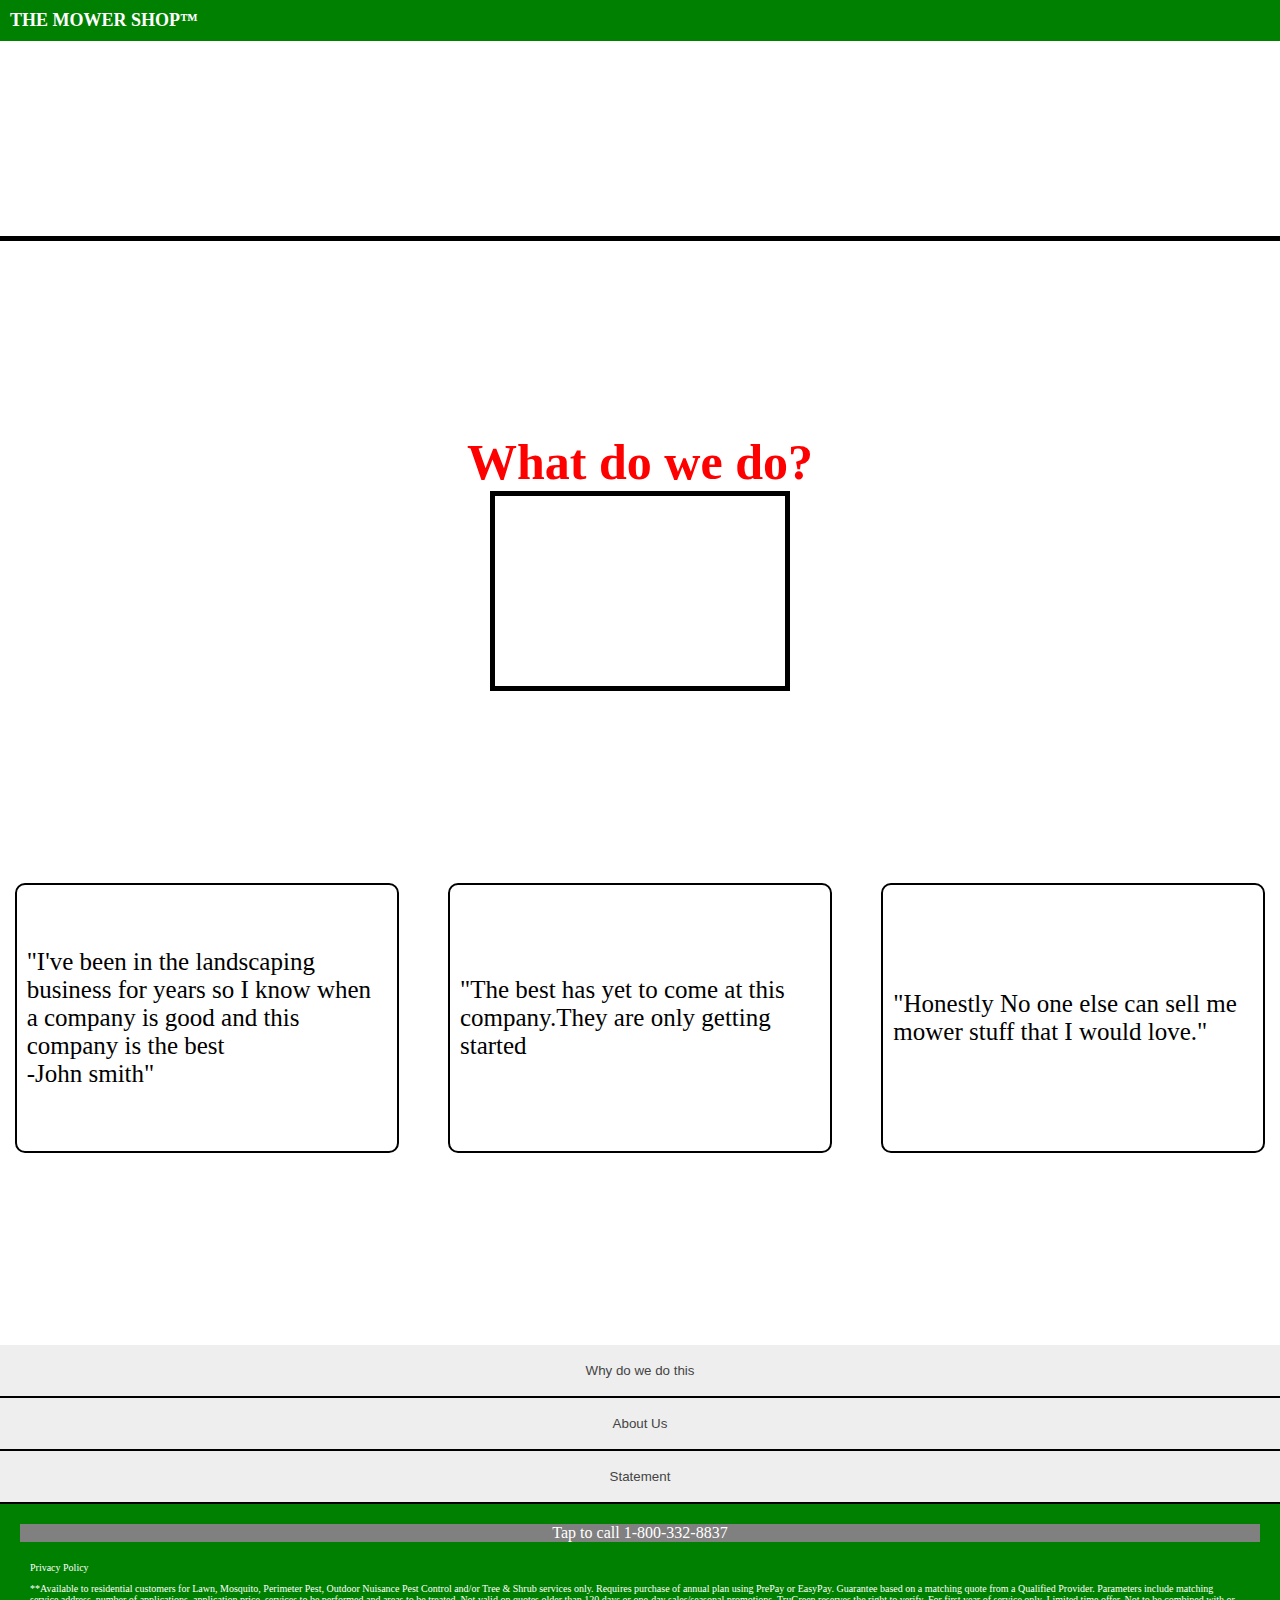
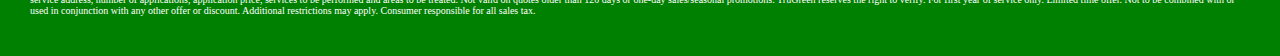
<file: index.html>
<!DOCTYPE html>
<html lang="en">

<head>
    <meta charset="UTF-8">
    <meta name="viewport" content="width=device-width, initial-scale=1.0">
    <link rel="stylesheet" href="home.css">
    <title>Document</title>
</head>

<body>
    <header>
        <h1>THE MOWER SHOP™</h1>
        <nav id="hamburger-nav">
            <div class="hamburger-menu">
                <div class="hamburger-icon" onclick="toggleMenu()">
                    <span></span>
                    <span></span>
                    <span></span>
                </div>
                <ul class="menu-links">
                    <li><a href="products.html" onclick="toggleMenu()">Products</a></li>
                    <li><a href="signIn.html" onclick="toggleMenu()">Sign In</a></li>
                    <li><a href="signup.html" onclick="toggleMenu()">sign up</a></li>
                </ul>
            </div>
        </nav>
    </header>
    <section class="banner1">
        <h2>Right Mower.Right Service</h2>
        <p>Landscapping made easy</p>
        <p>Fixing lawns one blade of grass at a time, one shrub at a time, and one hedge at a time</p>
    </section>
    <section class="video">
        <h2>What do we do?</h2>
        <iframe width="300" height="200" src="https://www.youtube.com/embed/uU0b7NwjjPI" frameborder="0" allowfullscreen></iframe>
    </section>
    <section class="reviews">
        <h2>Customer Reviews</h2>
        <div id="review1">
            <p>"I've been in the landscaping business for years so I know when a company is good and this company is the best<br> -John smith"</p>
        </div>
        <div id="review2">
            <p>"The best has yet to come at this company.They are only getting started</p>
        </div>
        <div id="review3">
            <p>"Honestly No one else can sell me mower stuff that I would love."</p>
        </div>
    </section>
    <button class="accordion">Why do we do this</button>
    <div class="panel">
      <p>Saving money is importan and so is lawn care so why not jjst combine both and now you have THE MNOWR SHOP to get all your lawncare needs </p>
    </div>
    <button class="accordion">About Us</button>
    <div class="panel">
      <p>A small startup company hoping to help get your yard looking awesome. Hopefully you find what your looking for</p>
    </div>
    
    <button class="accordion">Statement</button>
    <div class="panel">
      <p>A great Home without a great lawn is just a home</p>
    </div>
    </main>
    <footer>
        <nav class="banner">
            <p>Tap to call 1-800-332-8837</p>
        </nav>
        <nav class="bottom">
            <p>Privacy Policy</p>
            <p>**Available to residential customers for Lawn, Mosquito, Perimeter Pest, Outdoor Nuisance Pest Control
                and/or Tree & Shrub services only. Requires purchase of annual plan using PrePay or EasyPay. Guarantee
                based on a matching quote from a Qualified Provider. Parameters include matching service address, number
                of applications, application price, services to be performed and areas to be treated. Not valid on
                quotes older than 120 days or one-day sales/seasonal promotions. TruGreen reserves the right to verify.
                For first year of service only. Limited time offer. Not to be combined with or used in conjunction with
                any other offer or discount. Additional restrictions may apply. Consumer responsible for all sales tax.
            </p>
    </footer>
    <script src="script.js"></script>
</body>

</html>
</file>
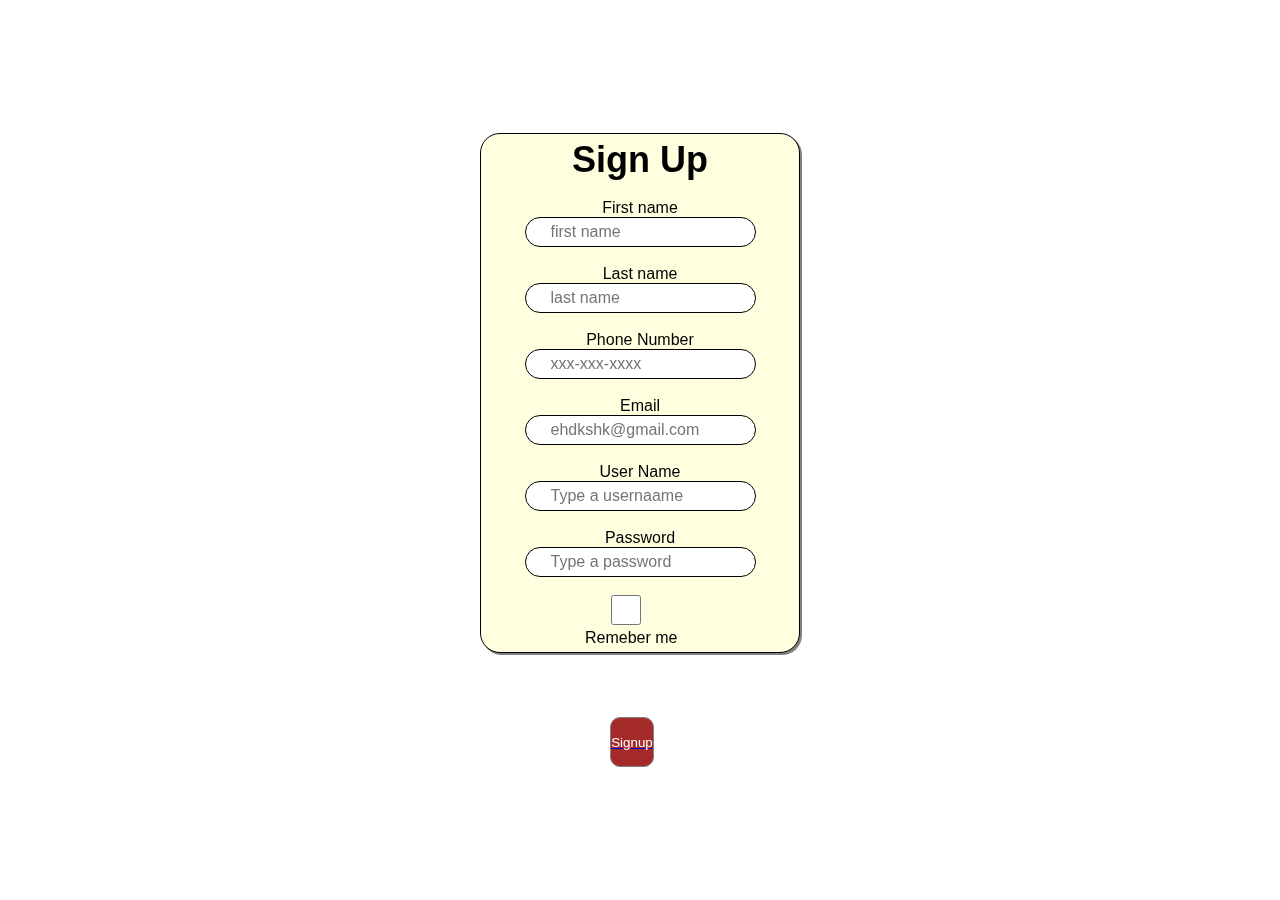
<file: contact.html>
<!DOCTYPE html>
<html lang="en">
<head>
    <meta charset="UTF-8">
    <meta name="viewport" content="width=device-width, initial-scale=1.0">
    <link rel="stylesheet" href="contact.css">
    <title>Document</title>
</head>
<body>
    <main>
        <form class="form">
            <h1>Sign Up</h1>
            <br>
            <label for="fname">First name</label> 
            <input type="text" name="fName" id="fname" placeholder="first name" required>
            <br>
            <label for="lname">Last name</label>
            <input type="text" name="lName" id="lname" placeholder="last name" required>
            <br>
            <label for="phoneNumber">Phone Number</label>
            <input  type="number" name="phoneNumber" id="phoneNumber" placeholder="xxx-xxx-xxxx" required>
            <br>
            <label for="email">Email</label>
            <input name="email" id="email" placeholder="ehdkshk@gmail.com" required>
            <br>
            <label for="username">User Name</label>
            <input name="userName" id="userName" placeholder="Type a usernaame" required>
            <br>
            <label for="Password">Password</label>
            <input name="password" id="password" placeholder="Type a password" required>
            <br>
            <div class="remeberMe">
                <input type="checkbox" name="remeberMe">
                <label for="remeberMe">Remeber me</label>
            </div>
        </form>
        <section class="submit">
            <a href="products.html">
                <button type="submit" id="btn1">Signup</button>
            </a>
        </section>
    </main>
    <footer>
</body>
</html>
</file>
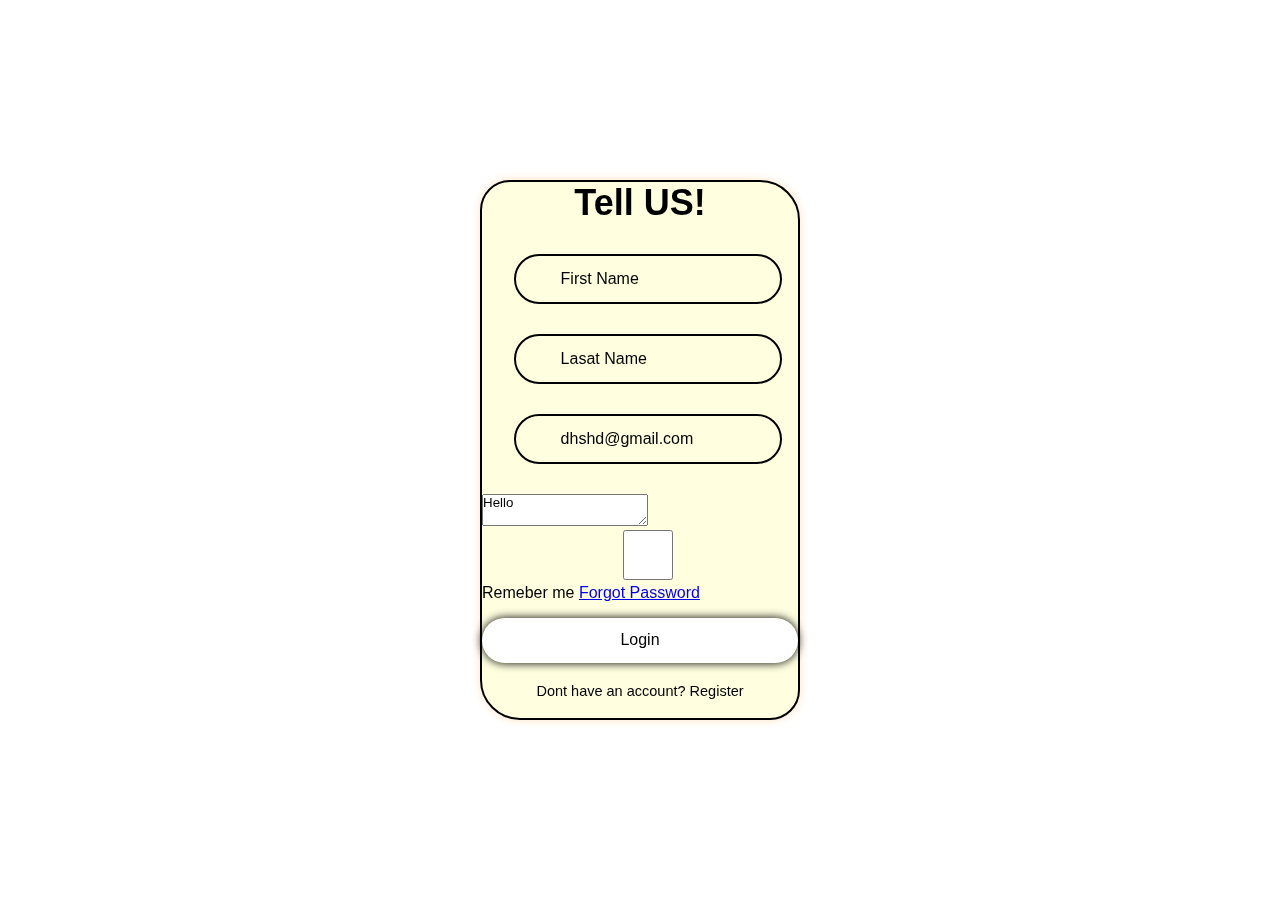
<file: feedback.html>
<!DOCTYPE html>
<html lang="en">
<head>
    <meta charset="UTF-8">
    <meta name="viewport" content="width=device-width, initial-scale=1.0">
    <link href='https://unpkg.com/boxicons@2.1.4/css/boxicons.min.css' rel='stylesheet'>
    <link rel="stylesheet" href="signIn.css">
    <title>Document</title>
</head>
<body>

    <div class="wrapper">
        <form>
            <h1>Tell US!</h1>
        <div class="input-box">
            <input type="text" placeholder="First Name" required>
        </div>
        <div class="input-box">
            <input type="text" placeholder="Lasat Name" required>
        </div>
        <div class="input-box">
            <input type="email" placeholder="dhshd@gmail.com" required>
        </div>
        <div class="input-box">
            <textarea id="textarea">Hello</textarea>

        <div class="remeber-forget">
            <label>
            <input type="checkbox"> Remeber me
            </label>
            <a href="contact.html">Forgot Password</a>
        </div>
    
        <button type="submit" class="btn">Login</button>
    
        <div class="register-link">
            <p>Dont have an account?  <a href="contact.html">Register</a></p>
        </div>
    
        </form>
    </div>
    
</body>
</html>
</file>
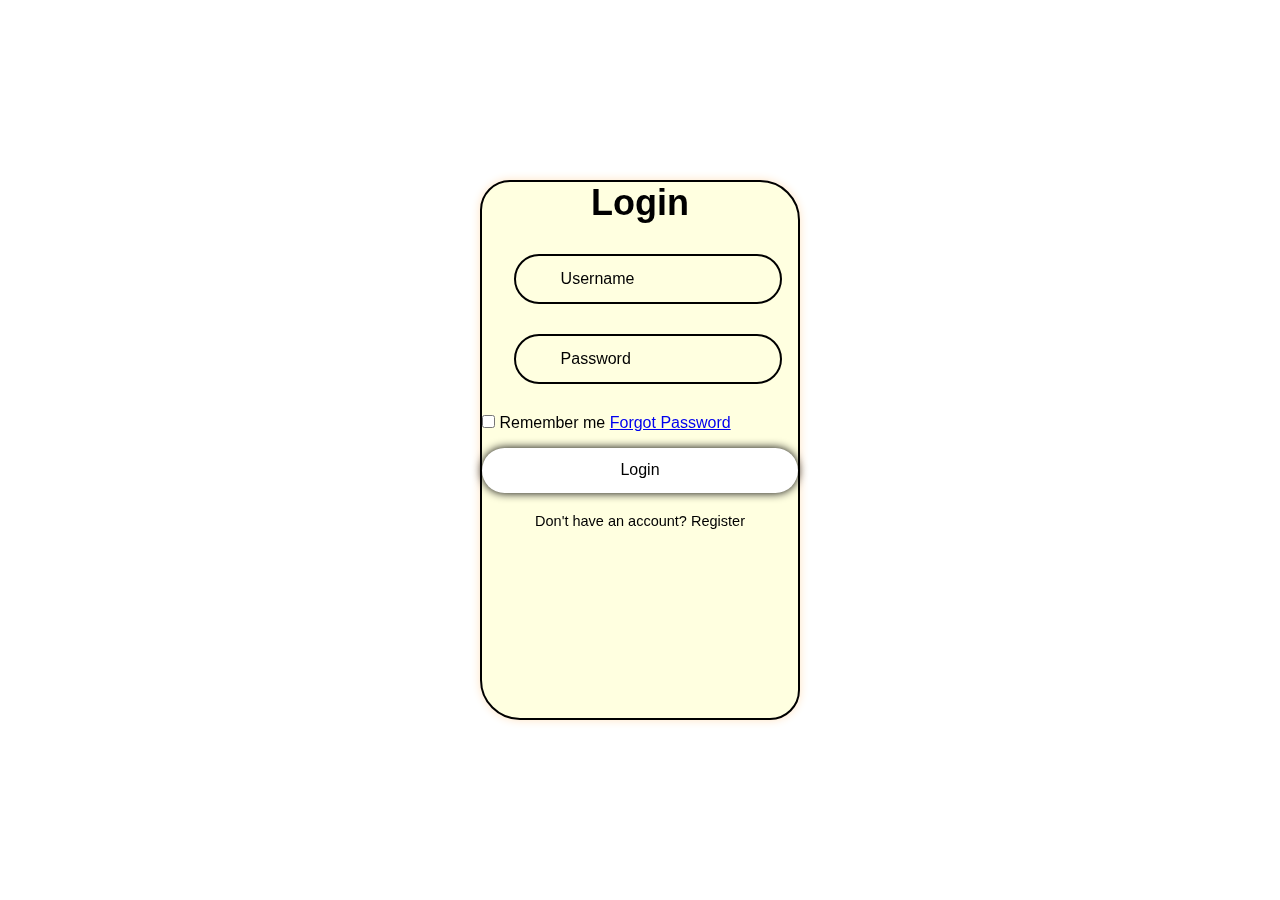
<file: signIn.html>
<!DOCTYPE html>
<html lang="en">
<head>
    <meta charset="UTF-8">
    <meta name="viewport" content="width=device-width, initial-scale=1.0">
    <link href='https://unpkg.com/boxicons@2.1.4/css/boxicons.min.css' rel='stylesheet'>
    <link rel="stylesheet" href="signIn.css">
    <title>Document</title>
</head>
<body>

    <div class="wrapper">
        <form id="login-form">
            <h1>Login</h1>
            <div class="input-box">
                <input type="text" id="username" placeholder="Username" >
            </div>
            <div class="input-box">
                <input type="password" id="password" placeholder="Password" >
            </div>

            <div class="remember-forget">
                <label>
                <input type="checkbox"> Remember me
                </label>
                <a href="forgot_password.html">Forgot Password</a>
            </div>
        
            <button type="submit" class="btn">Login</button>
        
            <div class="register-link">
                <p>Don't have an account?  <a href="register.html">Register</a></p>
            </div>
        </form>
    </div>
    <script src="signin.js"></script>
</body>
</file>
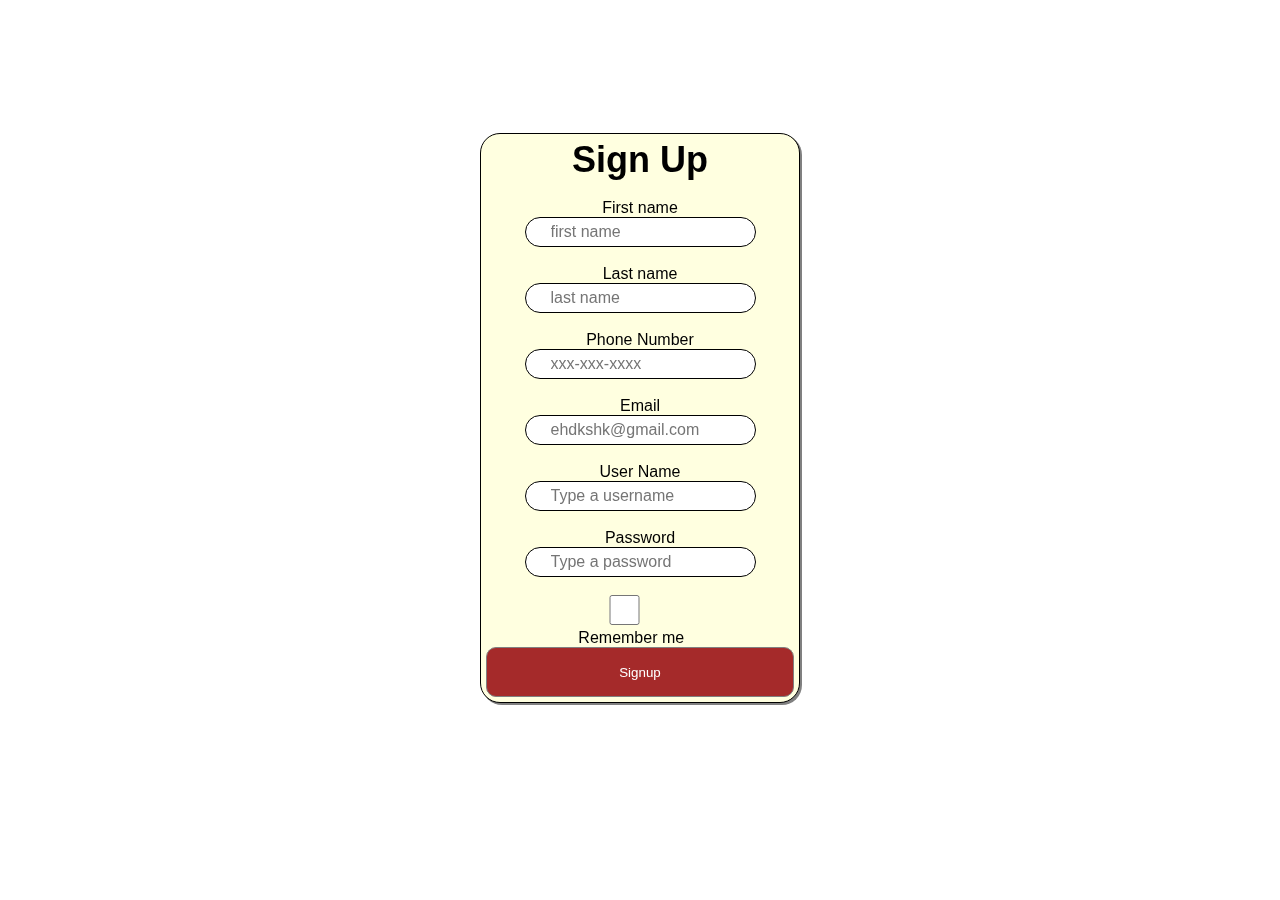
<file: signup.html>
<!DOCTYPE html>
<html lang="en">
<head>
    <meta charset="UTF-8">
    <meta name="viewport" content="width=device-width, initial-scale=1.0">
    <link rel="stylesheet" href="contact.css">
    <title>Document</title>
</head>
<body>
    <main>
        <form class="form">
            <h1>Sign Up</h1>
            <br>
            <label for="fname">First name</label> 
            <input type="text" name="fName" id="fname" placeholder="first name" required>
            <br>
            <label for="lname">Last name</label>
            <input type="text" name="lName" id="lname" placeholder="last name" required>
            <br>
            <label for="phoneNumber">Phone Number</label>
            <input  type="number" name="phoneNumber" id="phoneNumber" placeholder="xxx-xxx-xxxx" required>
            <br>
            <label for="email">Email</label>
            <input name="email" id="email" placeholder="ehdkshk@gmail.com" required>
            <br>
            <label for="username">User Name</label>
            <input name="userName" id="userName" placeholder="Type a username" required>
            <br>
            <label for="Password">Password</label>
            <input type="password" name="password" id="password" placeholder="Type a password" required>
            <br>
            <div class="remeberMe">
                <input type="checkbox" name="remeberMe" id="rememberMe">
                <label for="rememberMe">Remember me</label>
            </div>
            <button type="submit" id="btn1">Signup</button> 
        </form>
    </main>
    <script src="signUp.js"></script>
    <footer>
</body>
</html>
</file>
<file: home.css>
* {
  margin: 0;
  padding: 0;
  box-sizing: border-box;
}

body {
  display: flex;
  flex-direction: column;
  min-height: 100vh;
  width: 100%;
}

header {
  display: flex;
  align-items: center;
  justify-content: space-between;
  background-color: green;
  color: white;
  padding: 10px;

}

header h1{
  font-size: 18px;
}

.navbar {
  display: flex;
  justify-content: space-between;
}

.banner1{
  display: flex;
  flex-direction: column;
  background: url('https://t4.ftcdn.net/jpg/00/05/79/61/360_F_5796187_zmmbAxlv2p38ZnHVjeYW2ylbMbqpbx7Q.jpg');
  background-repeat: no-repeat;
  background-size: cover;
  width: 100%;
  height: 200px;
  align-items: center;
  justify-content: space-evenly;
  font-family: 'Gill Sans', 'Gill Sans MT', Calibri, 'Trebuchet MS', sans-serif;
  text-align: center;
  /* et43k */
  color: white;
  border-bottom: 5px solid black;
}

.banner1 h2{
  font-size: 28px;
}

.banner{
  text-align: center;
  width: 100%;
  background-color: grey;
  color: white;
}



.container{
  display: grid;
  flex-direction: column;
  grid-template-columns: repeat(1,fr);
}

#summary{
  display: flex;
  margin-top: 40%;
  margin-left: 15%;
  margin-right: 10%;
  width: 75%;
  padding: 10px;
  margin-right: 5px;
}


#input{
  height: 50px;
  font-size: 15px;
  width: 75%;
  border: 2px solid black;
  margin-bottom: 2%;
  border-radius: 5px;

}


.video{
  display: flex;
  flex-direction: column;
  justify-content: center;
  align-items: center;
  margin-top: 15%;
}

main {
  flex: 1;
  padding: 20px;
}


iframe{
  border: 5px solid black;

}



footer {
  display: flex;
  flex-direction: column;
  background-color: green;
  color: white;
  padding: 20px;
  width: 100%;
  margin-top: auto;
}

.banner1 p {
  text-align: center;
  font-size: 15x;
  margin-top: 1%;
}

.bottom {
  flex: 1;
  background-color: green;
  width: fit-content;
  padding: 10px;
}

.bottom p {
  padding-right: 10px;
  margin-top: 10px;
  margin-bottom: 10px;
  font-size: 10px;
}

#hamburger-nav {
  display: flex;
  justify-content: flex-end;
  right: 0;
}

.hamburger-menu {
  position: relative;
  display: inline-block;

}

.hamburger-icon {
  display: flex;
  flex-direction: column;
  justify-content: flex-end; /* Align items to the bottom */
  height: 20px; /* Decrease the height */
  width: 20px; /* Decrease the width */
  cursor: pointer;
  margin-top: auto; /* Push it to the bottom */
  margin-right: 10px;
}

.hamburger-icon span {
  width: 100%;
  height: 5px;
  background-color: white;
  transition: all 0.3s ease-in-out;
  margin: 2px 0;
}

.menu-links {
  position: absolute;
  top: calc(100% + 10px); 
  right: 0;
  background-color: brown;
  width: fit-content;
  max-height: 0;
  overflow: hidden;
  transition: all 0.3s ease-in-out;

}

.menu-links a {
  display: block;
  padding: 8px; /* Decrease padding */
  text-align: center;
  font-size: 1rem; /* Decrease font size */
  color: white;
  text-decoration: none;
  transition: all 0.3s ease-in-out;
}

.menu-links li {
  list-style: none;
}
.menu-links.open {
  max-height: 300px;
}

.hamburger-icon.open span:first-child {
  transform: rotate(45deg) translate(4px, 5px);
}

.hamburger-icon.open span:nth-child(2) {
  opacity: 0;
}

.hamburger-icon.open span:last-child {
  transform: rotate(-45deg) translate(4px, -5px);
}

ul {
  list-style: none;
  display: block;
}
ul li a {
  text-decoration: none;
  padding-right: 3vw;
  color: white;
}

.reviews h2 {
  color: green;
  text-align: center;
  font-size: 30px;
}

.reviews {
  display: grid;
  flex-direction: column;
  gap: 20px;
  margin-top: 15%;
  margin-bottom: 5%;
  grid-template-columns: repeat(1, fr); 
}

#review1 {
  display: block;
  margin: auto;
  font-size: 15px;
  border: 3px solid black;
  width: 300px;
  height: 13vh;
  padding: 10px;
  border-radius: 10px;
}

#review2 {
  display: block;
  margin: auto;
  font-size: 15px;
  border: 3px solid black;
  padding: 10px;
  width: 300px;
  height: 10vh;
  border-radius: 10px;
}

#review3 {
  display: block;
  margin: auto;
  font-size: 25;
  border: 3px solid black;
  padding: 10px;
  width: 300px;
  height: 10vh;
  border-radius: 10px;
}

.accordion {
  background-color: #eee;
  color: #444;
  cursor: pointer;
  padding: 18px;
  width: 100%;
  text-align: center;
  border: none;
  border-bottom: 2px solid black;
  outline: none;
  transition: 0.4s;
}



.panel {
  padding: 0 18px;
  background-color: white;
  display: none;
  overflow: hidden;
}

.panel p{
  text-align: center;
  font-size: 13px;
  padding: 2px;
  color: green;
}




/*media queries for ipad*/
@media(min-width: 480px) and (max-width: 768px) {
  .hamburger-icon{
    display: none;
  }

  .menu-links{
    visibility: visible;
  }

  #review1,
  #review2,
  #review3 {
    display: flex;
    flex-direction: column;
    justify-content: center;
    font-size: 25;
    border: 2px solid black;
    padding: 10px;
    width: 30vw;
    height: 20vh;
    border-radius: 10px;
  }

  .reviews {
    display: grid;
    flex-direction: column;
    grid-template-columns: repeat(3,1fr);
    gap: 20px;
    margin-top: 15%;
    margin-bottom: 15%;
    grid-template-columns: repeat(1, fr); 
  }

  .reviews h2 {
    color: red;
    text-align: center;
    font-size: 30px;
    display: none;
  }

  .hamburger-icon {
    display: flex;
    flex-direction: column;
    justify-content: flex-end; /* Align items to the bottom */
    height: 20px; /* Decrease the height */
    width: 20px; /* Decrease the width */
    cursor: pointer;
    margin-top: auto; /* Push it to the bottom */
    margin-right: 10px;
  }

}

/* Media queries for tablets */
@media (min-width: 768px) and (max-width: 1024px) {
  .hamburger-icon {
    display: none;
  }

  .menu-links {
    visibility: visible;
  }

  .reviews h2 {
    color: red;
    text-align: center;
    font-size: 30px;
    display: none;
  }
  
  .reviews {
    display: grid;
    flex-direction: column;
    grid-template-columns: repeat(3, 1fr);
    gap: 20px;
    margin-top: 15%;
    margin-bottom: 15%;
    grid-template-columns: repeat(1, fr); 
  }
  
  #review1,
  #review2,
  #review3 {
    display: flex;
    flex-direction: column;
    justify-content: center;
    font-size: 20px;
    font-family: 'Gill Sans', 'Gill Sans MT', Calibri, 'Trebuchet MS', sans-serif;
    border: 2px solid black;
    padding: 10px;
    width: 30vw;
    height: 20vh;
    border-radius: 10px;
  }

  iframe {
    border: 5px solid black;
    display: flex;
    justify-content: flex-end;
    top: 10%;
    width: 500px;
    height: 400px;
  }
}

/* Media queries for computers */
@media (min-width: 1025px) and (max-width: 1200px) {
  .hamburger-icon {
    display: none;
  }

  .menu-links {
    visibility: visible;
  }

  .reviews h2 {
    color: red;
    text-align: center;
    font-size: 30px;
    display: none;
  }
  
  .reviews {
    display: grid;
    flex-direction: column;
    grid-template-columns: repeat(3, 1fr);
    gap: 20px;
    margin-top: 15%;
    margin-bottom: 15%;
    grid-template-columns: repeat(1, fr); 
  }
  
  #review1,
  #review2,
  #review3 {
    display: flex;
    flex-direction: column;
    justify-content: center;
    font-size: 25px;
    border: 2px solid black;
    padding: 10px;
    width: 30vw;
    height: 20vh;
    border-radius: 10px;
  }

  iframe {
    border: 5px solid black;
    display: flex;
    justify-content: flex-end;
    top: 10%;
    width: 800px;
    height: 400px;
  }
}

/* Media queries for desktops and up */
@media (min-width: 1201px) {
  .reviews h2 {
    color: red;
    text-align: center;
    font-size: 40px;
    display: none;
  }
  
  .reviews {
    display: grid;
    flex-direction: column;
    grid-template-columns: repeat(3, 1fr);
    gap: 20px;
    margin-top: 15%;
    margin-bottom: 15%;
    grid-template-columns: repeat(1, fr); 
  }
  
  .video h2 {
    color: red;
    text-align: center;
    font-size: 50px;
  }

  #review1,
  #review2,
  #review3 {
    display: flex;
    flex-direction: column;
    justify-content: center;
    font-size: 25px;
    border: 2px solid black;
    padding: 10px;
    width: 30vw;
    height: 30vh;
    border-radius: 10px;
  }

  .hamburger-icon {
    display: none;
  }
}
</file>
<file: contact.css>
* {
  margin: 0;
  padding: 0;
  box-sizing: border-box;
  font-family: 'Gill Sans', 'Gill Sans MT', Calibri, 'Trebuchet MS', sans-serif;
}


body {
  display: flex;
  justify-content: center;
  align-items: center;
  min-height: 100vh;
  background: url('https://i.pinimg.com/originals/02/d3/91/02d391f9334cfc8e62b328840e5c69d5.jpg');
  backdrop-filter: blur(3px);
  background-repeat: no-repeat;
  background-size: cover;
  background-position: center;
}
 

  /*styling of the form*/
form{
    margin-bottom: 20%;
    border: 1px solid black;
    border-radius: 20px;
    background-color: lightyellow;
    box-shadow: 2px 2px grey;
    display: flex;
    flex-direction: column;
    justify-content: center;
    align-items: center;
    padding: 5px;
    width: 320px;
    height: fit-content;

}

.form input{
  border-radius: 40px;
  font-size: 16px;
  height: 30px;
  width: 75%;
  border: 1px solid black;
  padding-left: 25px; 
}


.rememberMe{
    display: flex;
    align-items: center;
}

.submit p{
    font-size: 13px;
    text-align: center;
}


#btn1{
   display: flex;
   align-items: center;
   justify-content: center;
   background-color: brown;
   color: white;
   width: 100%;
   height: 50px;
   border: 1px solid grey;
   border-radius: 10px;
}

 .submit{
  margin-top: 5%;
  margin-right: 5%;
  display: flex;
  justify-content: space-around;
  align-items: center;
 }
 
 
 p{
    font-size: 10px;
 }


/*styling for footer*/
footer{
    display: flex;
    position: absolute;
    bottom: 0;
    width: 100%;
    font-size: 13px;
    height: fit-content;
    background-color: #006400;
    color: white;
    justify-content: center;
    align-items: center;
  }
  
  form h1{
    font-size: 36px;
    text-align: center;
  }
  

/*media queries for ipad*/
@media(min-width: 480px) and (max-width: 768px) {
  .hamburger-icon{
    display: none;
  }

  .menu-links{
    visibility: visible;
  }
}

/*media queries for laptops*/
@media(min-width: 769px) and (max-width: 1024px) {
  .hamburger-icon{
    display: none;
  }

  .menu-links{
    visibility: visible;
  }
}

/*meida queries for computers */
@media(min-width: 1025px) and (max-width: 1200px) {
  .hamburger-icon{
    display: none;
  }

  .menu-links{
    visibility: visible;
  }
}

/* media quereis for desktopa and up*/
@media(min-widh: 1201px){

}
</file>
<file: signIn.css>
* {
  margin: 0;
  padding: 0;
  box-sizing: border-box;
  font-family: 'Gill Sans', 'Gill Sans MT', Calibri, 'Trebuchet MS', sans-serif;
}

body {
  display: flex;
  justify-content: center;
  align-items: center;
  min-height: 100vh;
  background: url('https://s3.amazonaws.com/assets.cce.cornell.edu/slides/6250/image/sized/lawn.jpg');
  backdrop-filter: blur(10px);
  background-repeat: no-repeat;
  background-size: cover;
  background-position: center;
}

.wrapper {
  width: 320px;
  background-color: transparent;
  border: 2px solid black;
  backdrop-filter: blur(10px);
  box-shadow: 0 0 10px bisque;
  background-color:lightyellow;
  height: 60vh;
  color: black;
  border-radius: 30px 40px;
}

.wrapper h1 {
  font-size: 36px;
  text-align: center;
}

.wrapper .input-box {
  position: relative;
  width: 100%;
  height: 50px;
  margin: 30px 0;
}

.input-box input{
  width: 85%;
  height: 50px;
  margin-left: 10%;
  background: transparent;
  border: none;
  outline: none;
  border: 2px solid black;
  border-radius: 40px;
  font-size: 16px;
  color: black;
  padding-left: 45px; 
}

.input-box {
  position: relative;
  margin-bottom: 20px;
}

.input-box input::placeholder {
  color: black;
}

.wrapper .remember-forgot {
  display: flex;
  justify-content: space-evenly;
  font-size: 14.5px;
  margin: 10px;
}

.remember-forgot label input {
  accent-color: white;
  margin-right: 3px;
}

.remember-forgot a {
  color: black;
  margin-left: 10%;
  text-decoration: none;
}

.remember-forgot a:hover {
  text-decoration: underline;
}

.wrapper .btn {
  width: 100%;
  height: 45px;
  margin-top: 5%;
  background: white;
  border: none;
  outline: none;
  border-radius: 40px;
  box-shadow: 0 0 10px black;
  cursor: pointer;
  font-size: 16px;
  color: black;
}

.wrapper .register-link {
  font-size: 14.5px;
  text-align: center;
  margin: 20px 0 15px;
}

.register-link p a {
  color: black;
  text-decoration: none;
}

.register-link p a:hover {
  text-decoration: underline;
}



/*media queries for ipad*/
@media(min-width: 480px) and (max-width: 768px) {
  .hamburger-icon{
    display: none;
  }

  .menu-links{
    visibility: visible;
  }
}

/*media queries for laptops*/
@media(min-width: 769px) and (max-width: 1024px) {
  .hamburger-icon{
    display: none;
  }

  .menu-links{
    visibility: visible;
  }
}

/*meida queries for computers */
@media(min-width: 1025px) and (max-width: 1200px) {
  .hamburger-icon{
    display: none;
  }

  .menu-links{
    visibility: visible;
  }
}

/* media quereis for desktopa and up*/
@media(min-widh: 1201px){

}
</file>
